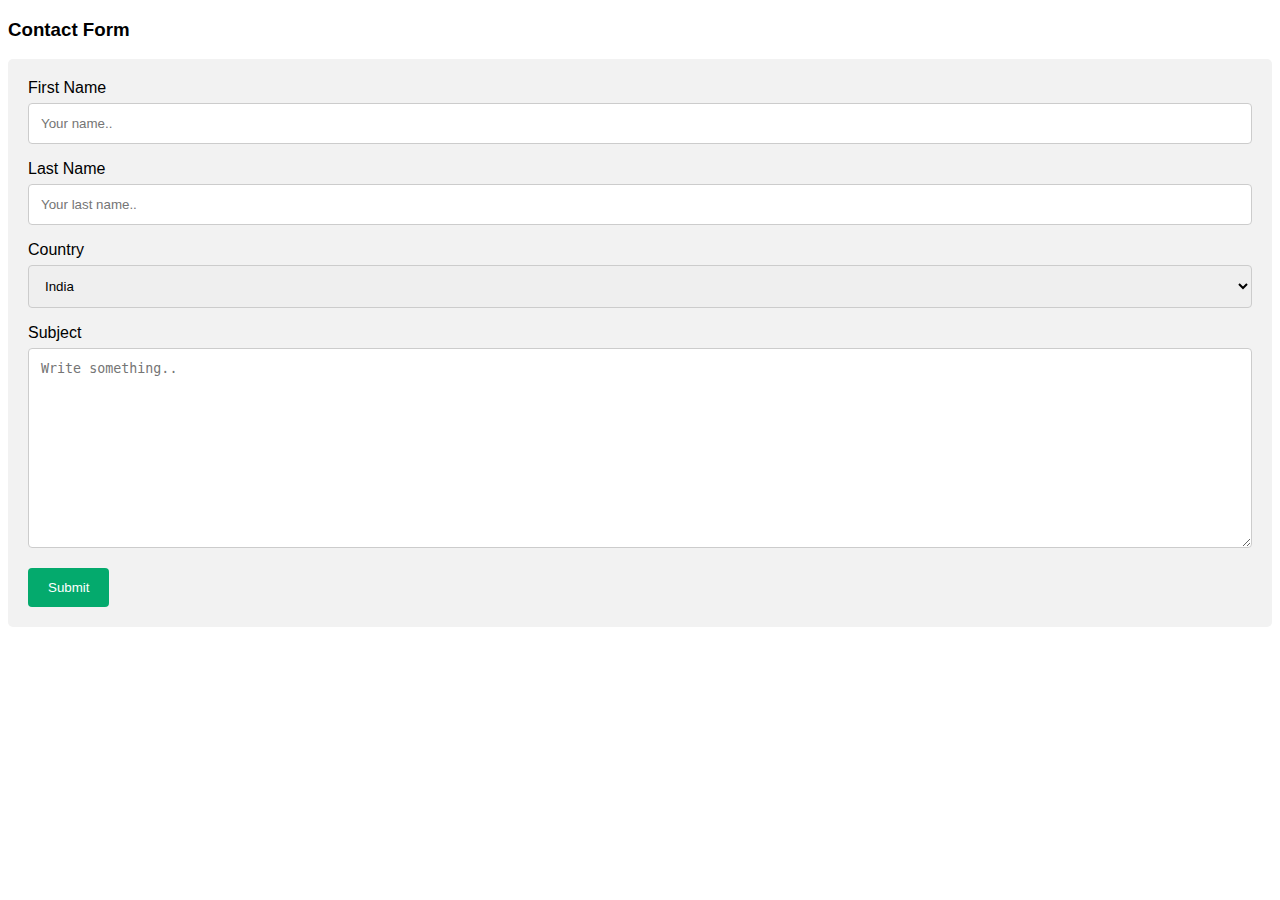
<file: contact.html>
<!DOCTYPE html>
<html>
<head>
<meta name="viewport" content="width=device-width, initial-scale=1">
<style>
body {font-family: Arial, Helvetica, sans-serif;}
* {box-sizing: border-box;}

input[type=text], select, textarea {
  width: 100%;
  padding: 12px;
  border: 1px solid #ccc;
  border-radius: 4px;
  box-sizing: border-box;
  margin-top: 6px;
  margin-bottom: 16px;
  resize: vertical;
}

input[type=submit] {
  background-color: #04AA6D;
  color: white;
  padding: 12px 20px;
  border: none;
  border-radius: 4px;
  cursor: pointer;
}

input[type=submit]:hover {
  background-color: #45a049;
}

.container {
  border-radius: 5px;
  background-color: #f2f2f2;
  padding: 20px;
}
</style>
</head>
<body>

<h3>Contact Form</h3>

<div class="container">
  <form action="/action_page.php">
    <label for="fname">First Name</label>
    <input type="text" id="fname" name="firstname" placeholder="Your name..">

    <label for="lname">Last Name</label>
    <input type="text" id="lname" name="lastname" placeholder="Your last name..">

    <label for="country">Country</label>
    <select id="country" name="country">
      <option value="australia">India</option>
      <option value="canada">Canada</option>
      <option value="Afghanistan">Afghanistan</option>
      <option value="China">China</option>
      <option value="Pakistan">Pakistan</option>
      <option value="Bangladesh">Bangladesh</option>
      <option value="Nepal">Nepal</option>
    </select>

    <label for="subject">Subject</label>
    <textarea id="subject" name="subject" placeholder="Write something.." style="height:200px"></textarea>

    <input type="submit" value="Submit">
  </form>
</div>

</body>
</html>
</file>
